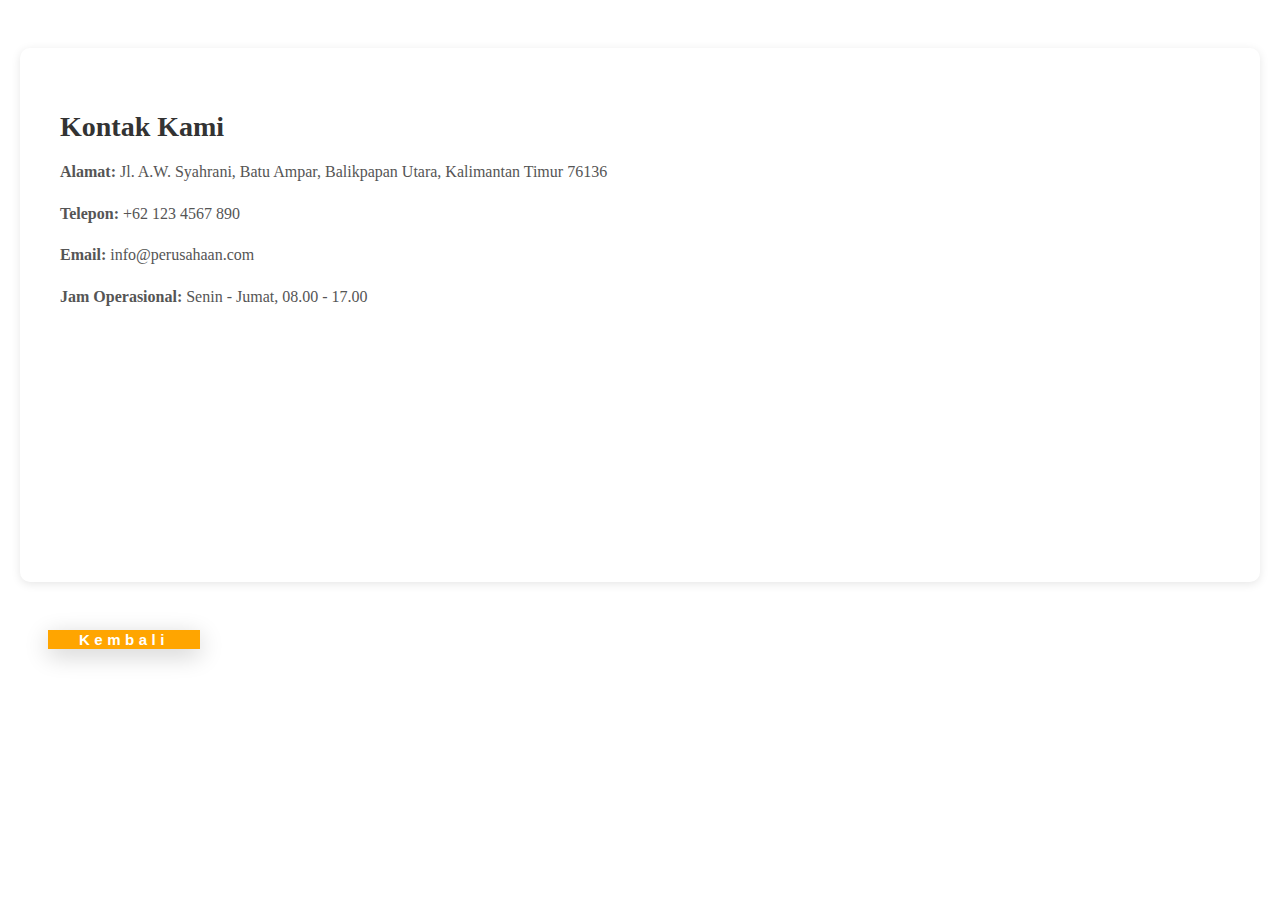
<file: map.html>
<!DOCTYPE html>
<html lang="en">
<head>
    <meta charset="UTF-8">
    <meta name="viewport" content="width=device-width, initial-scale=1.0">
    <title>Lokasi Kami</title>
    <link rel="stylesheet" href="map.css">
</head>
<body>
    
    <!-- map -->
<div class="container-map">
    <div class="content-map">
        <h2>Kontak Kami</h2>
        <p><strong>Alamat:</strong> Jl. A.W. Syahrani, Batu Ampar, Balikpapan Utara, Kalimantan Timur 76136</p>
        <p><strong>Telepon:</strong> +62 123 4567 890</p>
        <p><strong>Email:</strong> info@perusahaan.com</p>
        <p><strong>Jam Operasional:</strong> Senin - Jumat, 08.00 - 17.00</p>
    </div>
    <div class="map">
      <iframe src="https://www.google.com/maps/embed?pb=!1m18!1m12!1m3!1d3988.922146434275!2d116.83707487495259!3d-1.2144100355517449!2m3!1f0!2f0!3f0!3m2!1i1024!2i768!4f13.1!3m3!1m2!1s0x2df1487e91dccb1d%3A0xe6337a049faabd60!2sJl.%20A.W.%20Syahrani%2C%20Batu%20Ampar%2C%20Kec.%20Balikpapan%20Utara%2C%20Kota%20Balikpapan%2C%20Kalimantan%20Timur%2076136!5e0!3m2!1sid!2sid!4v1731652335866!5m2!1sid!2sid" 
        width="450" 
          height="450" 
        style="border:0;" allowfullscreen="" loading="lazy" referrerpolicy="no-referrer-when-downgrade">
      </iframe>
    </div>
  </div>
  
  <!-- end of map -->

<button>
  <a href="/index.html">
    <span>Kembali</span>
  </a>   
</button>


</body>
</html>
</file>
<file: map.css>
.container-map {
  display: flex;
  flex-wrap: wrap;
  justify-content: space-between;
  align-items: flex-start;
  padding: 20px;
  max-width: 1200px;
  margin: 3em auto;
  background-color: #fff;
  box-shadow: 0 2px 10px rgba(0, 0, 0, 0.1);
  border-radius: 10px;
}
.content-map {
  flex: 1;
  padding: 20px;
  min-width: 280px;
  box-sizing: border-box;
}
.content-map h2 {
  font-size: 28px;
  color: #333;
  margin-bottom: 15px;
}
.content-map p {
  font-size: 16px;
  color: #555;
  line-height: 1.6;
  margin-bottom: 10px;
}
.map {
  flex: 1;
  padding: 20px;
  min-width: 280px;
  box-sizing: border-box;
}
.map img {
  width: 100%;
  height: auto;
  border-radius: 10px;
}

/* Responsive Style */
@media screen and (max-width: 768px) {
  .container-map {
      flex-direction: column;
  }
  .content-map, .map {
      padding: 10px;
      text-align: center;
  }
  .map img {
      margin-top: 15px;
      margin-right: 1em;
  }
}


button {
  position: relative;
  display: flex;
  justify-content: center;
  align-items: center;
  background: orange;
  font-family: "Montserrat", sans-serif;
  box-shadow: 0px 6px 24px 0px rgba(0, 0, 0, 0.2);
  overflow: hidden;
  cursor: pointer;
  border: none;
  margin-left: 3em;
}
button a{
text-decoration: none;  
color: aliceblue;
}

button:after {
  content: " ";
  width: 0%;
  height: 100%;
  background: #4d4522;
  position: absolute;
  transition: all 0.4s ease-in-out;
  right: 0;
}

button:hover::after {
  right: auto;
  left: 0;
  width: 100%;
}

button span {
  text-align: center;
  justify-content: center;
  text-decoration: none;
  width: 100%;
  padding: 18px 25px;
  color: #fff;
  font-size: 1.125em;
  font-weight: 700;
  letter-spacing: 0.3em;
  z-index: 20;
  transition: all 0.3s ease-in-out;
}

button:hover span {
  color: #183153;
  animation: scaleUp 0.3s ease-in-out;
}

@keyframes scaleUp {
  0% {
    transform: scale(1);
  }

  50% {
    transform: scale(0.95);
  }

  100% {
    transform: scale(1);
  }
}
</file>
